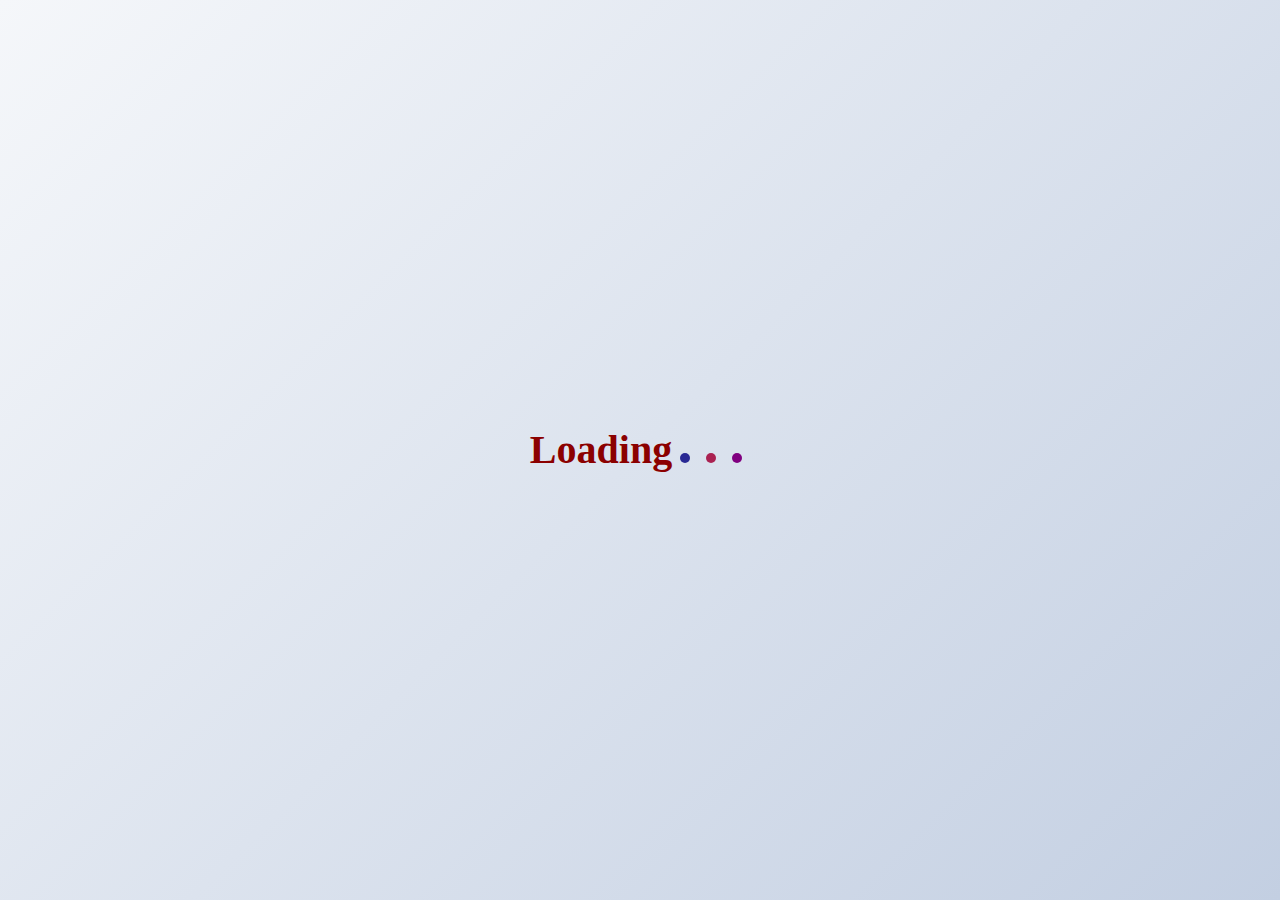
<file: index.html>
<!DOCTYPE html>
<html lang="en">
<head>
    <meta charset="UTF-8">
    <meta name="viewport" content="width=device-width, initial-scale=1.0">
    <meta http-equiv="X-UA-Compatible" content="ie=edge">
    <link rel="stylesheet" href="css/style.css">
    <link rel="stylesheet" href="css/loader1.css">
    <link rel="stylesheet" href="css/loader2.css">
    <link rel="stylesheet" href="css/loader3.css">
    <title>CSS loader</title>
</head>
<body>
    <!-- Loader(1) -->
    <!-- <div class="loader1">
            <div class="circle1"></div>
            <div class="circle1"></div>
            <div class = 'circle1'></div>
            <div class = 'circle1'></div>
    </div> -->
    <!-- Loader(2) -->
    <!-- <div class="loader2">Loading</div> -->
</body>
    <!-- loader(3) -->
    <div class="loader3">
        <h1>Loading</h1> 
        <span></span>
        <span></span>
        <span></span>
    </div>
    <section class="main">
        <h1>Welcome To My Page</h1><br>
        <p>
            "The only way to do great work is to love
            what you do. If you haven't found it yet. Keep looking. Don't settle!" <br>
            Steve Job.
        </p><br>
        <p> "Do not worry about faliures, worry about the chances you miss
            when you don't even try!"
        </p><br>
        <p>
            "Never regret a day in your life. Good days give you happiness
            a bad days give you experience"
        </p>
        <a href="https://www.google.com/search?biw=1284&bih=637&tbm=isch&sa=1&ei=smNKXfT_EMO5-wSz357oCg&q=inspirational+quote&oq=insquote&gs_l=img.1.0.0i7i30l10.54167.56429..57671...2.0..0.95.434.5......0....1..gws-wiz-img.......0j0i10.l3P4acYgmg4"  class="btn">
        Read More
        </a>
    </section>
    <script src="main.js"></script>

</html>
</file>
<file: css/style.css>
@import url('https://fonts.googleapis.com/css?family=Lato|ZC00L+KuaiLe&display=swap');

* {
    box-sizing: border-box;
    margin: 0;
    padding: 0;

}
body{
    font-family: 'lato', sans-serif;
    font-size: 18px;
    line-height: 1.6;
    background-image: linear-gradient(135deg, #f5f7fa, #c3cfe2 100%);
    display: flex;
    align-items: center;
    justify-content: center;
    flex-direction: column;
    min-height: 100vh;
}
.main{
    text-align: center;
    background: black;
    width: 100%;
    height: 1000px;
    /* padding: 100% 100%; */
    opacity: 0;
    display: none;
    transition: opacity 2s ease-in;
}
.main h1{
    font-size: 40px;
    color: white;
    font-weight: bolder;
    font-family: cursive;
}
.main p{
    font-size: 20px;
    color: white;
    font-family: fantasy;
}
.btn{
    display: inline-block;
    background: purple;
    color: white;
    text-decoration: none;
    border: none;
    border-radius: 5px;
    padding: 10px 20px;
    margin-top: 15px;
    font-weight: bold;
    font-family: cursive;
}
.btn:hover {
    opacity: 0.9;
    color: blue;
}
</file>
<file: css/loader1.css>
.loader1{
    height: 50px;
    transform-origin: bottom center;
    animation: rotate 6s linear infinite;
}
.circle1{
    display: inline-block;
    background-color: purple;
    height: 40px;
    width: 40px;
    border-radius: 50%;
    transform: scale(0);
    animation: grow 1.9s linear infinite;
    animation-delay: .25;
    margin: -10px;
}
.circle1:nth-child(2){
    background-color: palevioletred;
    animation: grow 2.5s linear infinite;
    animation-delay: 0.75;
}
.circle1:nth-child(3){
    background-color: rgb(112, 171, 216);
    animation: grow 3.5s linear infinite;
    animation-delay: 1.5;
}
.circle1:nth-child(4){
    background-color: rgb(112, 216, 145);
    animation: grow 4.5s linear infinite;
    animation-delay: 2.5;
}

@keyframes rotate{
    to{
        transform: rotate(360deg);
    }
}
@keyframes grow{
    50%{
        transform: scale(1);
    }
}
</file>
<file: css/loader2.css>
.loader2{
    font-family: cursive;
    font-weight: bold;
    font-size: 40px;
    color: rgba(23, 60, 154, 0.974);

}
.loader2::after{
    content: '\2026';
    display: inline-block;
    overflow: hidden;
    vertical-align: bottom;
    animation: dots steps(4,end) 2s infinite;
    width: 0px;
}
@keyframes dots{
    to{
        width: 1.25em;
    }
}
</file>
<file: css/loader3.css>
.loader3{
    display: flex;
    justify-content: center;
    align-items: baseline;
}
.loader3 > span{
    display: inline-block;
    background-color: purple;
    width: 10px;
    height: 10px;
    border-radius: 50%;
    margin: 0 8px;
    animation: bounce 0.6s infinite alternate;
}
.loader3 > span:nth-child(2){
    background-color: rgb(41, 41, 148);
    animation-delay: 0.2s;
}
.loader3 > span:nth-child(3){
    background-color: rgb(170, 33, 81);
    animation-delay: 0.3s;
}
.loader3 h1{
    font-family: cursive;
    font-weight: bolder;
    color: darkred;
    font-size: 40px;
}
@keyframes bounce{
    to{
        width: 16px;
        height: 16px;
        transform: translate3d(0, -16px, 0);
    }
}
</file>
